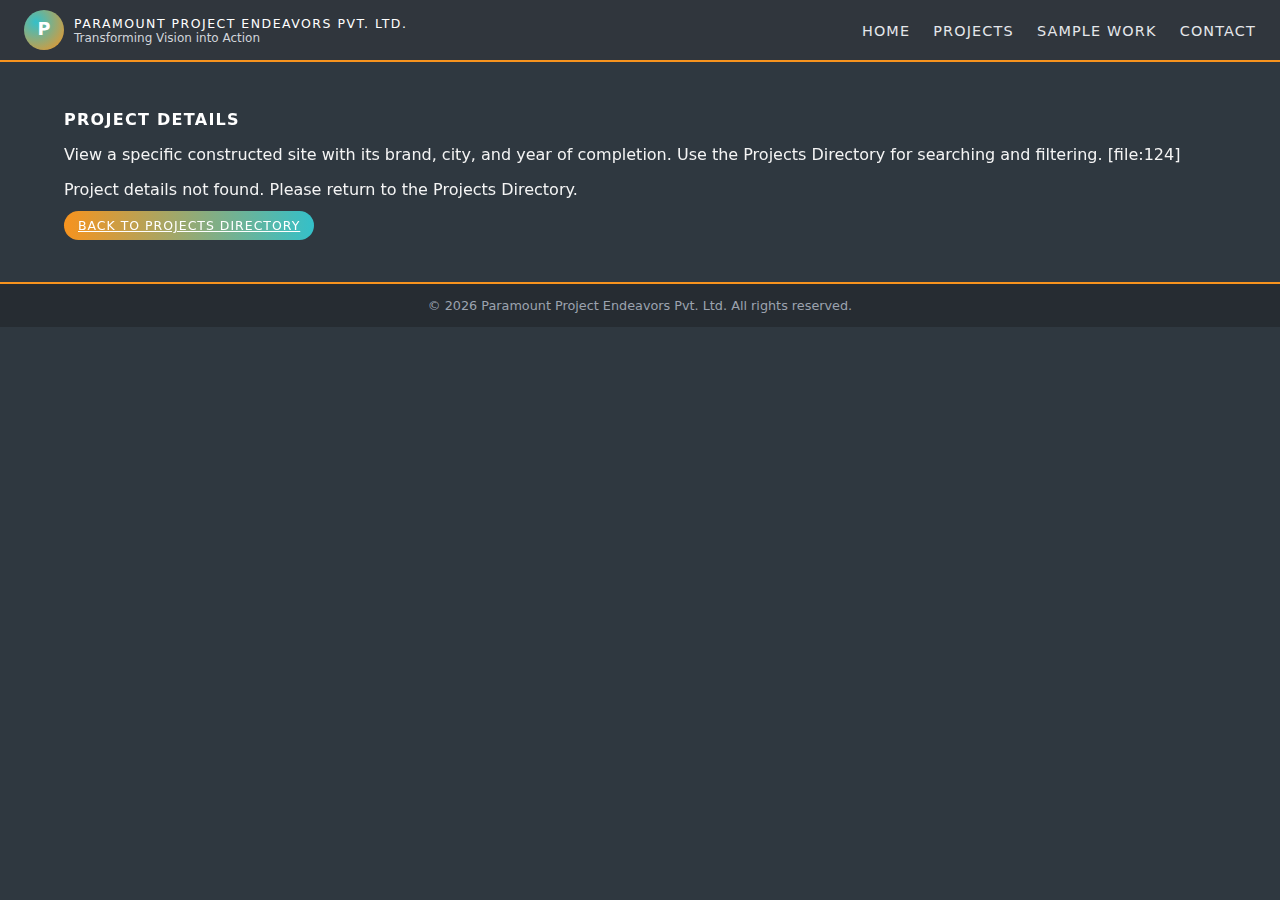
<file: projects.html>
<!DOCTYPE html>
<html lang="en">
<head>
  <meta charset="UTF-8" />
  <title>Project Detail | Paramount Project Endeavors Pvt. Ltd.</title>
  <meta name="viewport" content="width=device-width, initial-scale=1" />
  <meta
    name="description"
    content="Detailed view of individual sites delivered by Paramount Project Endeavors Private Limited across India."
  />
  <link rel="stylesheet" href="styles.css" />
  <link
    href="https://unpkg.com/aos@2.3.4/dist/aos.css"
    rel="stylesheet"
  />
</head>
<body>
  <header class="site-header">
    <div class="brand">
      <div class="logo-circle">
        <span class="logo-letter">P</span>
      </div>
      <div class="brand-text">
        <div class="brand-name">
          PARAMOUNT PROJECT ENDEAVORS PVT. LTD.
        </div>
        <div class="brand-tagline">Transforming Vision into Action</div>
      </div>
    </div>

    <nav class="main-nav">
      <a href="index.html#home">Home</a>
      <a href="index.html#projects-directory">Projects</a>
      <a href="index.html#sample-work">Sample Work</a>
      <a href="index.html#contact">Contact</a>
    </nav>
  </header>

  <main class="section" data-aos="fade-up">
    <h2>Project Details</h2>
    <p>
      View a specific constructed site with its brand, city, and year of
      completion. Use the Projects Directory for searching and filtering. [file:124]
    </p>

    <div id="project-detail-container" class="project-detail-layout"></div>

    <a href="index.html#projects-directory" class="pill-button">
      Back to Projects Directory
    </a>
  </main>

  <footer class="site-footer">
    <span>© 2026 Paramount Project Endeavors Pvt. Ltd. All rights reserved.</span>
  </footer>

  <script src="https://unpkg.com/aos@2.3.4/dist/aos.js"></script>
  <script>
    AOS.init({ duration: 700, once: true, offset: 80 });
  </script>
  <script src="script.js"></script>
</body>
</html>
</file>
<file: styles.css>
/* styles.css – Paramount theme */

/* Reset */
*,
*::before,
*::after {
  box-sizing: border-box;
}

body {
  margin: 0;
  font-family: system-ui, -apple-system, BlinkMacSystemFont, "Segoe UI",
    sans-serif;
  color: #f4f4f4;
  background: #2f3840;
}

/* Color palette inspired by visiting card [file:6][file:7]
   Dark grey: #30363d
   Teal: #34c0c9
   Orange: #f7931e
*/

/* Header */
.site-header {
  position: sticky;
  top: 0;
  z-index: 100;
  display: flex;
  align-items: center;
  justify-content: space-between;
  padding: 10px 24px;
  background: #30363d;
  border-bottom: 2px solid #f7931e;
}

.brand {
  display: flex;
  align-items: center;
  gap: 10px;
}

.logo-circle {
  width: 40px;
  height: 40px;
  border-radius: 999px;
  background: radial-gradient(circle at 30% 30%, #34c0c9, #f7931e);
  display: flex;
  align-items: center;
  justify-content: center;
  color: #fff;
  font-weight: 700;
  font-size: 1.1rem;
}

.logo-letter {
  transform: translateY(-1px);
}

.brand-text {
  display: flex;
  flex-direction: column;
}

.brand-name {
  letter-spacing: 0.12em;
  font-size: 0.78rem;
  color: #ffffff;
}

.brand-tagline {
  font-size: 0.75rem;
  color: #d1d5db;
}

/* Navigation */
.main-nav a {
  margin-left: 18px;
  color: #e5e7eb;
  text-decoration: none;
  font-size: 0.9rem;
  text-transform: uppercase;
  letter-spacing: 0.08em;
}

.main-nav a:hover {
  color: #34c0c9;
}

/* Sections */
.section {
  padding: 48px 24px;
  max-width: 1200px;
  margin: 0 auto;
}

.section-alt {
  background: #262c32;
}

.section h2 {
  margin-top: 0;
  color: #ffffff;
  letter-spacing: 0.08em;
  text-transform: uppercase;
  font-size: 1rem;
}

/* Hero layout */
.section-hero {
  display: grid;
  grid-template-columns: minmax(0, 1.2fr) minmax(0, 1.2fr) minmax(0, 1fr);
  gap: 24px;
  align-items: start;
}

.hero-left h1 {
  font-size: 1.8rem;
  margin-top: 0;
  color: #ffffff;
}

.hero-lead {
  font-size: 0.98rem;
  line-height: 1.6;
}

.hero-sub {
  font-size: 0.92rem;
  color: #e5e7eb;
}

.hero-stats {
  display: flex;
  gap: 12px;
  margin-top: 16px;
  flex-wrap: wrap;
}

/* Cards shared transitions */
.service-card,
.project-card,
.info-card,
.contact-card,
.map-card,
#info-panel {
  transition: transform 0.25s ease, box-shadow 0.25s ease,
    border-color 0.25s ease;
}

.service-card:hover,
.project-card:hover,
.info-card:hover,
.contact-card:hover {
  transform: translateY(-4px);
  box-shadow: 0 18px 40px rgba(0, 0, 0, 0.75);
  border-color: #34c0c9;
}

.stat-card {
  background: #30363d;
  border-radius: 10px;
  padding: 10px 14px;
  border-left: 3px solid #f7931e;
  min-width: 120px;
}

.stat-number {
  font-size: 1rem;
  font-weight: 600;
  color: #34c0c9;
}

.stat-label {
  font-size: 0.8rem;
  color: #d1d5db;
}

/* Map card */
.hero-map {
  width: 100%;
}

.map-card {
  background: #30363d;
  border-radius: 16px;
  padding: 0;
  box-shadow: 0 16px 40px rgba(0, 0, 0, 0.65);
  border: 1px solid #34c0c9;
  overflow: hidden;
}

#map {
  width: 100%;
  height: 340px;
}

/* Dark tint for Leaflet tiles */
.leaflet-container {
  background: #1f252b;
}

.leaflet-tile-pane {
  filter: brightness(0.6) saturate(1.3) hue-rotate(-15deg);
}

/* Info panel */
#info-panel {
  background: #30363d;
  border-radius: 16px;
  padding: 16px;
  box-shadow: 0 16px 40px rgba(0, 0, 0, 0.7);
  border: 1px solid #f7931e;
}

#info-title {
  margin-top: 0;
  font-size: 1rem;
  color: #ffffff;
}

#info-content {
  font-size: 0.9rem;
  color: #e5e7eb;
  margin-bottom: 12px;
}

.city-list {
  list-style: none;
  padding-left: 0;
  margin: 8px 0 0;
  font-size: 0.88rem;
}

.city-item {
  cursor: pointer;
  padding: 6px 0;
  color: #cbd5f5;
  transition: color 0.2s ease;
}

.city-item:hover {
  color: #34c0c9;
}

.pill-button {
  background: linear-gradient(90deg, #f7931e, #34c0c9);
  color: #ffffff;
  border: none;
  border-radius: 999px;
  padding: 7px 14px;
  font-size: 0.78rem;
  letter-spacing: 0.08em;
  text-transform: uppercase;
  cursor: pointer;
  margin-bottom: 8px;
  transition: transform 0.2s ease, box-shadow 0.2s ease, opacity 0.2s ease;
}

.pill-button:hover {
  transform: translateY(-1px);
  box-shadow: 0 10px 24px rgba(0, 0, 0, 0.55);
}

/* Lists & cards */
.list {
  padding-left: 18px;
  font-size: 0.9rem;
}

.info-grid {
  display: grid;
  grid-template-columns: repeat(auto-fit, minmax(260px, 1fr));
  gap: 18px;
  margin-top: 16px;
}

.info-card {
  background: #30363d;
  border-radius: 12px;
  padding: 14px;
  border-top: 3px solid #34c0c9;
}

.small-note {
  font-size: 0.8rem;
  color: #d1d5db;
  margin-top: 8px;
}

.service-grid {
  display: grid;
  grid-template-columns: repeat(auto-fit, minmax(220px, 1fr));
  gap: 16px;
  margin-top: 16px;
}

.service-card {
  background: #30363d;
  border-radius: 12px;
  padding: 14px;
  border-top: 3px solid #f7931e;
}

/* Projects */
.project-grid {
  display: grid;
  grid-template-columns: repeat(auto-fit, minmax(220px, 1fr));
  gap: 16px;
  margin-top: 16px;
}

.project-card {
  background: #30363d;
  border-radius: 12px;
  padding: 14px;
  border-left: 3px solid #34c0c9;
}

/* Table */
.data-table {
  width: 100%;
  border-collapse: collapse;
  margin-top: 16px;
  font-size: 0.9rem;
}

.data-table th,
.data-table td {
  border: 1px solid #4b5563;
  padding: 8px 10px;
}

.data-table thead {
  background: #30363d;
  color: #ffffff;
}

.data-table tbody tr:nth-child(even) {
  background: #262c32;
}

/* Contact */
.contact-grid {
  display: grid;
  grid-template-columns: repeat(auto-fit, minmax(230px, 1fr));
  gap: 18px;
  margin-top: 16px;
  align-items: start;
}

.contact-card {
  background: #30363d;
  border-radius: 12px;
  padding: 14px;
  border-top: 3px solid #34c0c9;
  font-size: 0.9rem;
}

.contact-form {
  background: #30363d;
  border-radius: 12px;
  padding: 16px;
  border-top: 3px solid #f7931e;
  font-size: 0.9rem;
}

.form-row {
  margin-bottom: 10px;
}

.contact-form input,
.contact-form textarea {
  width: 100%;
  border-radius: 6px;
  border: 1px solid #4b5563;
  padding: 7px 8px;
  font-size: 0.85rem;
  background: #262c32;
  color: #f9fafb;
}

.contact-form input:focus,
.contact-form textarea:focus {
  outline: none;
  border-color: #34c0c9;
}

/* Footer */
.site-footer {
  padding: 14px 24px;
  text-align: center;
  background: #262c32;
  color: #9ca3af;
  font-size: 0.8rem;
  border-top: 2px solid #f7931e;
}

/* Responsive */
@media (max-width: 980px) {
  .section-hero {
    grid-template-columns: 1fr;
  }

  .main-nav a {
    margin-left: 10px;
    font-size: 0.8rem;
  }

  #map {
    height: 260px;
  }

  .brand-name {
    font-size: 0.72rem;
  }
}

@media (max-width: 720px) {
  .site-header {
    flex-direction: column;
    align-items: flex-start;
    gap: 8px;
  }

  .main-nav {
    display: flex;
    flex-wrap: wrap;
    row-gap: 4px;
  }
}
</file>
